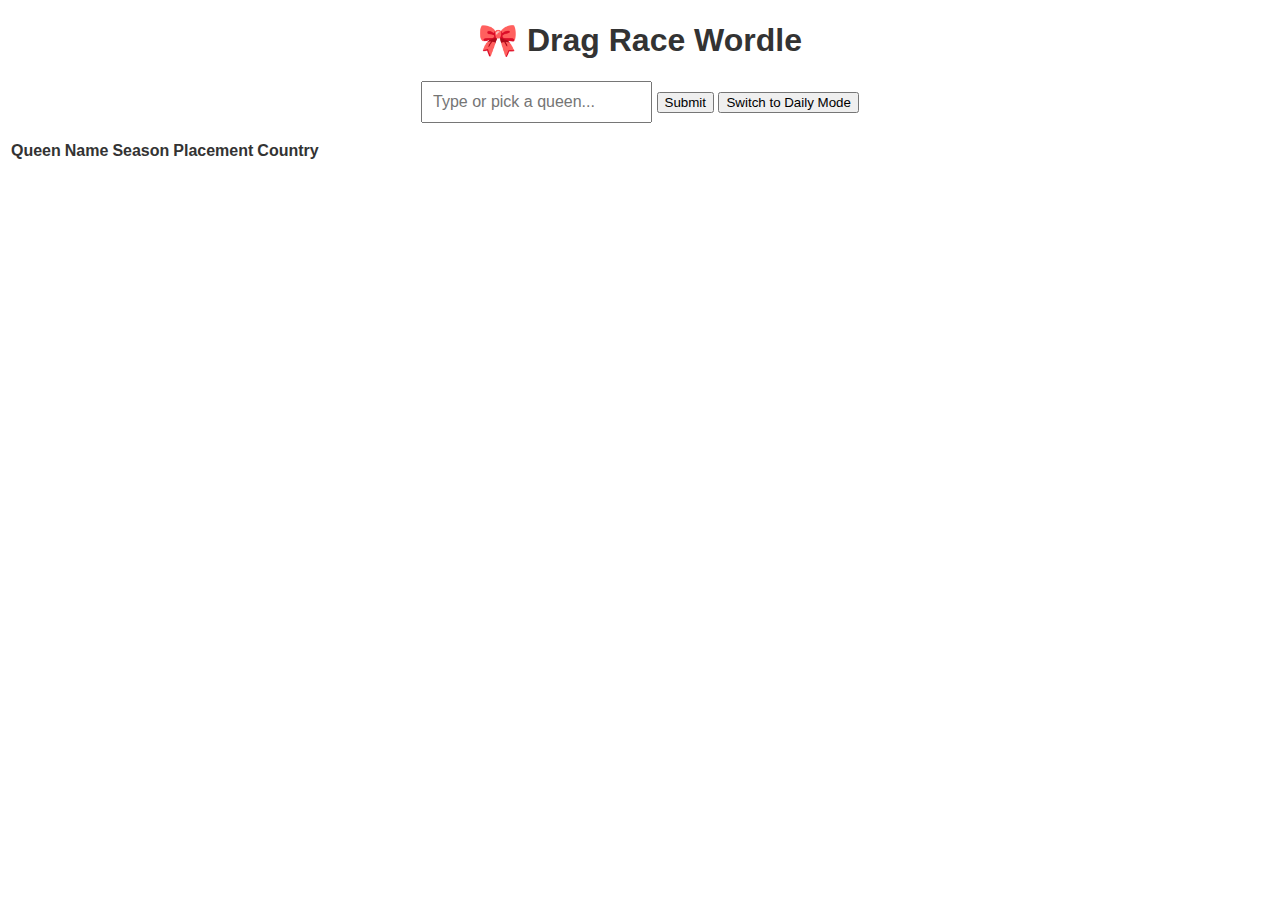
<file: index.html>
<!DOCTYPE html>
<html lang="en">
<head>
  <meta charset="UTF-8" />
  <meta name="viewport" content="width=device-width, initial-scale=1.0"/>
  <title>Drag Race Wordle</title>
  <link rel="stylesheet" href="style.css" />
</head>
<body>
  <h1>🎀 Drag Race Wordle</h1>

  <div id="game-controls">
    <input list="queen-options" id="guess-input" placeholder="Type or pick a queen..." />
    <datalist id="queen-options"></datalist>
    <button id="submit-btn">Submit</button>
    <button id="mode-toggle">Switch to Daily Mode</button>
    <p id="streak-info"></p>
    <p id="tries-left"></p>
  </div>

  <table id="guess-table">
    <thead>
      <tr>
        <th>Queen</th>
        <th>Name</th>
        <th>Season</th>
        <th>Placement</th>
        <th>Country</th>
      </tr>
    </thead>
    <tbody></tbody>
  </table>

  <p id="game-result"></p>
  <button id="next-round-btn" style="display: none;">Next Round</button>

  <script src="script.js"></script>
</body>
</html>
</file>
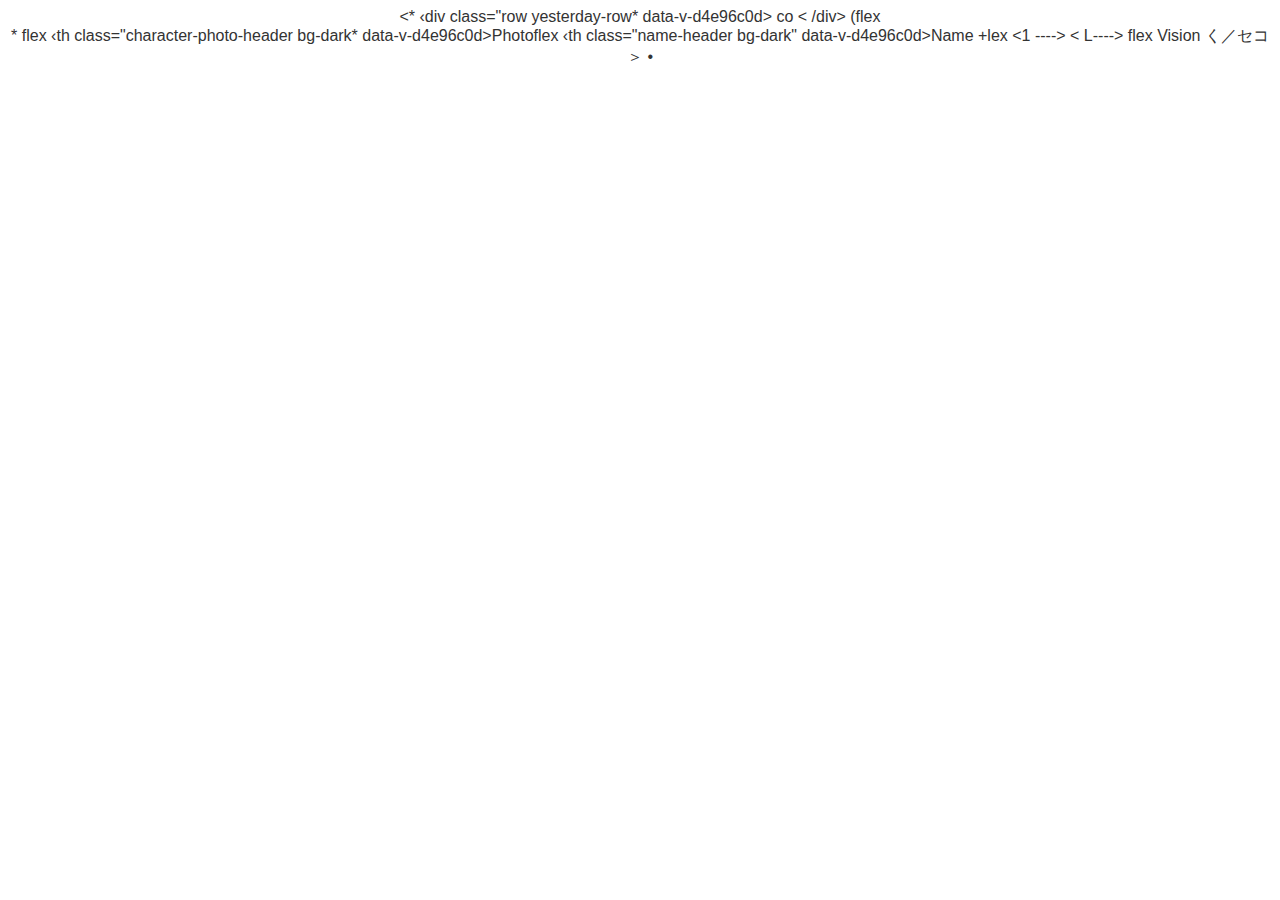
<file: index2.html>
<!DOCTYPE html>
<html>
<head>
  <title>Dragle</title>
  <link rel="stylesheet" href="style.css">
</head>
<body>
  <* ‹div class="row yesterday-row* data-v-d4e96c0d> co < /div> (flex <div class="row guess-content* data-v-d4e96c8d> flex
- ﻿﻿<table class="guess-header" data-v-d4e96c0d› <tbody data-v-d4e96c0d>
* <tr class="guess-item-header row" data-v-d4e96c0d> flex
‹th class="character-photo-header bg-dark* data-v-d4e96c0d>Photo</th>flex
‹th class="name-header bg-dark" data-v-d4e96c0d>Name</th> +lex
<1 ---->
< L---->
<th class="talent-photo-header bg-dark data-v-d4e96c0d›Talents</th>
flex
<th class="origin-header bg-dark* data-v-d4e96c0d›Region</th> flex <th class="vision-photo-header bg-dark" data-v-d4e96c0d>Vision</th> <th class="weapon-header bg-dark* data-v-d4e96c0d>Weapon</th> flex
<! ---->
<th class="talent-photo-header bg-dark" data-v-d4e96c0d›Version</th>
く／セコ＞
</tbody>
</table>
• <section class="guess-table" data-v-d4e96c0d› « </section>

  <script src="queens.js"></script>
  <script src="script.js"></script>
</body>
</html>
</file>
<file: style.css>
body {
  font-family: sans-serif;
  text-align: center;
  background: /uzT4PZL.jpg;
  color: #333;
}
input {
  padding: 10px;
  font-size: 1em;
}
#result {
  margin-top: 20px;
  font-size: 1.2em;
}
img {
  margin-top: 10px;
  border-radius: 10px;
}
</file>
